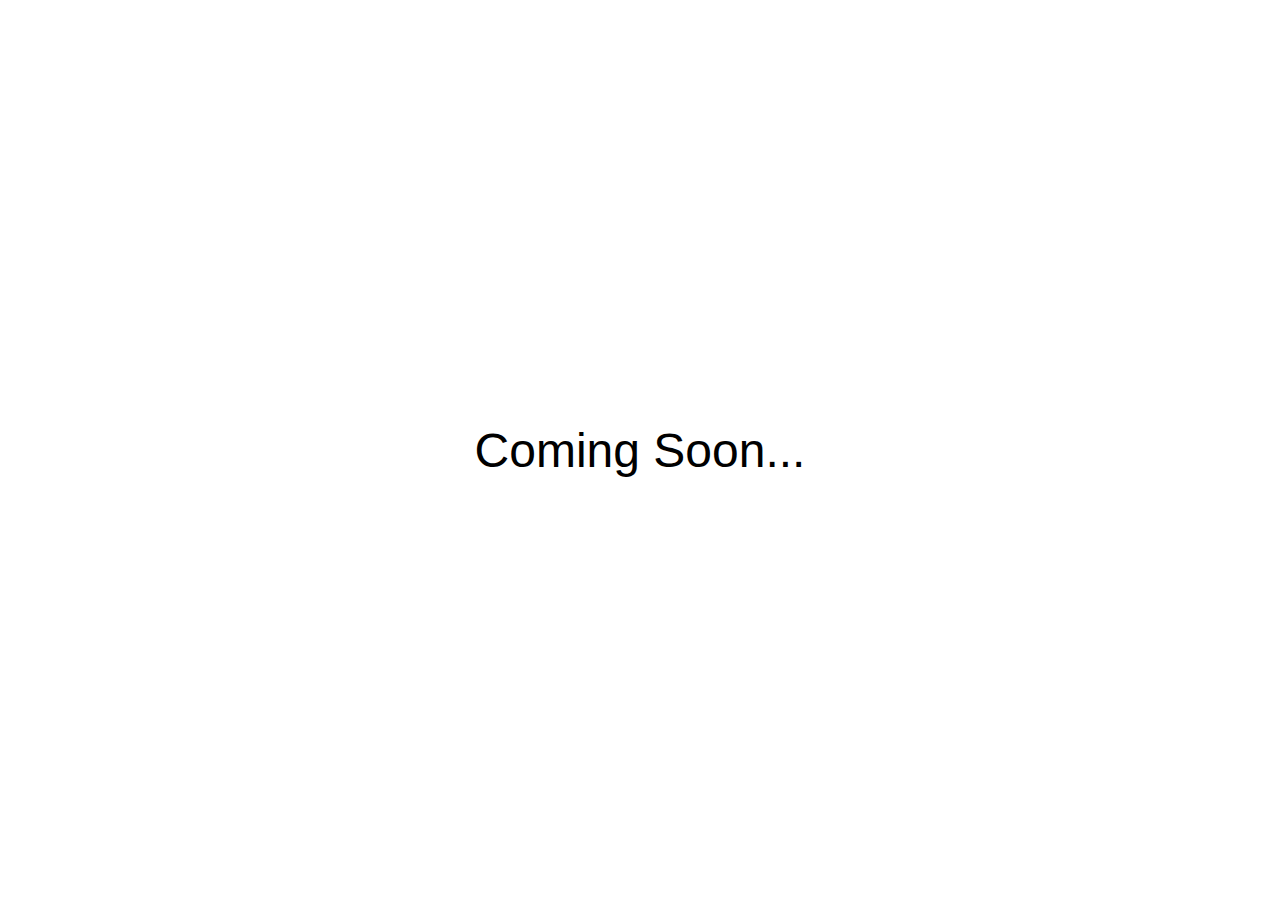
<file: breakfast.html>
<!DOCTYPE html>
<html lang="en">
<head>
    <meta charset="UTF-8">
    <meta http-equiv="X-UA-Compatible" content="IE=edge">
    <meta name="viewport" content="width=device-width, initial-scale=1.0">
    <title>Coming Soon</title>
    <style>
        /* Resetting margin and padding for all elements */
        body, html {
            margin: 0;
            padding: 0;
            height: 100%;
            display: flex;
            justify-content: center;
            align-items: center;
            background-color: #f8f8f8 /* Dark background color */
            color: #ffffff; /* White text color */
            font-family: Arial, sans-serif;
        }

        .coming-soon {
            font-size: 3em;
            text-align: center;
            animation: pulse 2s infinite;
        }

        @keyframes pulse {
            0% {
                transform: scale(1);
                opacity: 1;
            }
            50% {
                transform: scale(1.1);
                opacity: 0.7;
            }
            100% {
                transform: scale(1);
                opacity: 1;
            }
        }
    </style>
</head>
<body>
    <div class="coming-soon">
        Coming Soon...
    </div>
</body>
</html>
</file>
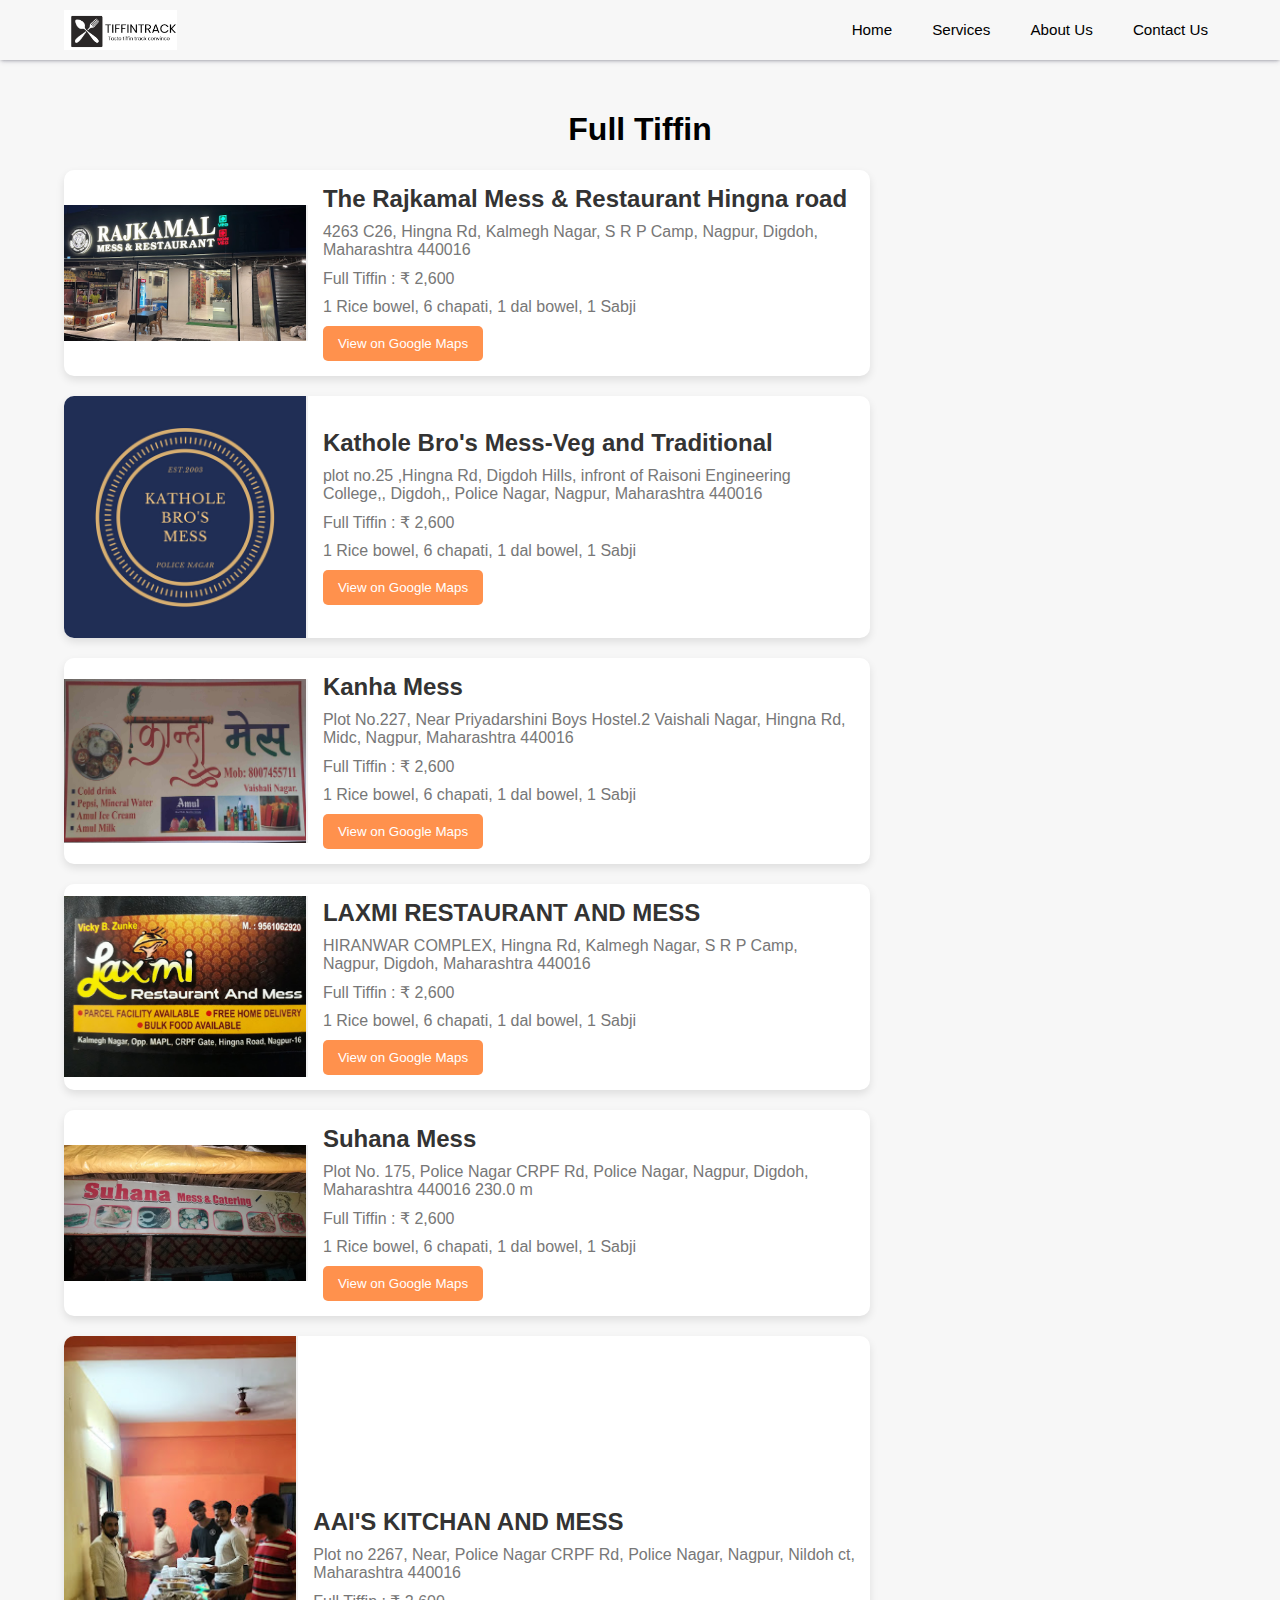
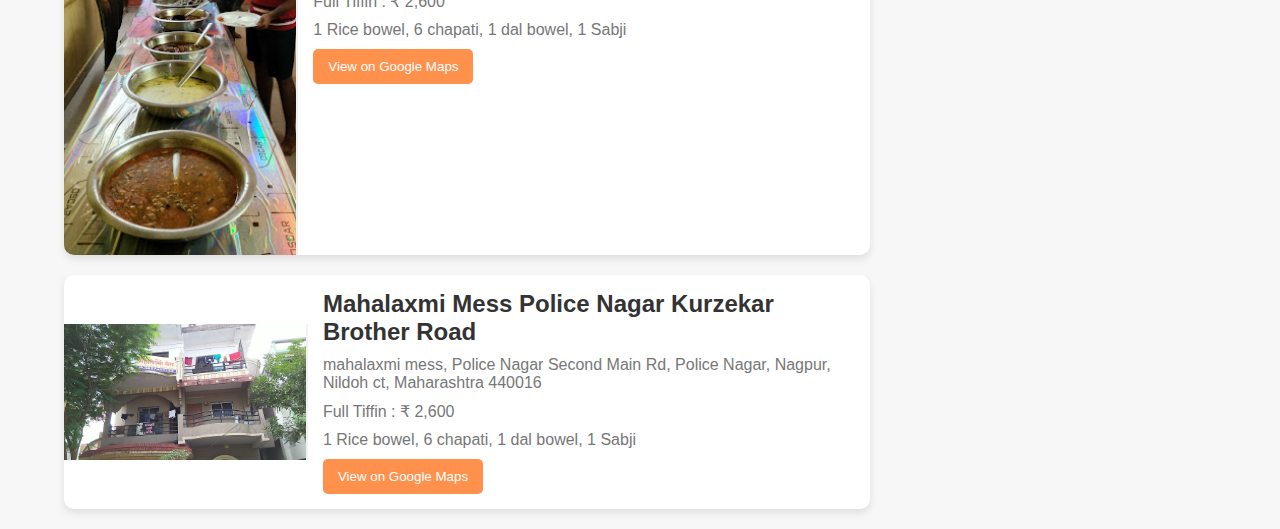
<file: card.html>
<!DOCTYPE html>
<html lang="en">
<head>
    <meta charset="UTF-8">
    <meta name="viewport" content="width=device-width, initial-scale=1.0">
    <title>Full - Tiffin Services</title>
    <link rel="stylesheet" href="card.css">
</head>
<body>
    <nav>
        <div class="logo">
          <img src="logo.png" alt="logo" />
          <!-- <h1>LOGO</h1> -->
        </div>
        <ul>
          <li>
            <a href="index.html">Home</a>
          </li>
          <li>
            <a href="index.html#cuisines">Services</a>
          </li>
          <li>
            <a href="index.html#about-us">About Us</a>
          </li>
          <li>
            <a href="index.html#contact-us">Contact Us</a>
          </li>
        </ul>
        <div class="hamburger">
          <span class="line"></span>
          <span class="line"></span>
          <span class="line"></span>
        </div>
      </nav>
      <div class="menubar">
        <ul>
          <li>
            <a href="index.html">Home</a>
          </li>
          <li>
            <a href="index.html#cuisines">Services</a>
          </li>
          <li>
            <a href="index.html#about-us">About Us</a>
          </li>
          <li>
            <a href="index.html#contact-us">Contact Us</a>
          </li>
        </ul>
      </div>
    <main>
    <div class="container">
        <h1>Full Tiffin</h1>
        <div id="card-container">
            <!-- Example of a horizontal card -->
            <div class="card">
                <img src="rajkamal.jpg" alt="Rajkamal Mess">
                <div class="card-content">
                    <h2>The Rajkamal Mess & Restaurant Hingna road</h2>
                    <p>4263 C26, Hingna Rd, Kalmegh Nagar, S R P Camp, Nagpur, Digdoh, Maharashtra 440016</p>
                    <p>Full Tiffin : ₹ 2,600</p>
                    <p>1 Rice bowel, 6 chapati, 1 dal bowel, 1 Sabji</p>
                    <a href="https://maps.app.goo.gl/TsTFcY6X8AsTwe2F9" >
                        <button class="location">View on Google Maps</button>
                    </a>
                    
                </div>
            </div>
            <div class="card">
                <img src="kathole.png" alt="Kathole Mess">
                <div class="card-content">
                    <h2>Kathole Bro's Mess-Veg and Traditional</h2>
                    <p> plot no.25 ,Hingna Rd, Digdoh Hills, infront of Raisoni Engineering College,, Digdoh,, Police Nagar, Nagpur, Maharashtra 440016</p>
                    <p>Full Tiffin : ₹ 2,600</p>
                    <p>1 Rice bowel, 6 chapati, 1 dal bowel, 1 Sabji</p>
                    <a href="https://maps.app.goo.gl/xLhPANeEmvsJpCgu7" >
                        <button class="location">View on Google Maps</button>
                    </a>
                    
                </div>
            </div>
            <div class="card">
                <img src="kanha1.jpg" alt="Kanha Mess">
                <div class="card-content">
                    <h2>Kanha Mess</h2>
                    <p>Plot No.227, Near Priyadarshini Boys Hostel.2 Vaishali Nagar, Hingna Rd, Midc, Nagpur, Maharashtra 440016</p>
                    <p>Full Tiffin : ₹ 2,600</p>
                    <p>1 Rice bowel, 6 chapati, 1 dal bowel, 1 Sabji</p>
                    
                    <a href="https://www.google.com/maps?q=23.0225,72.5714" >
                        <button class="location">View on Google Maps</button>
                    </a>
                </div>
            </div>
            <div class="card">
                <img src="lamxi.jpg" alt="LAXMI Mess">
                <div class="card-content">
                    <h2>LAXMI RESTAURANT AND MESS</h2>
                    <p> HIRANWAR COMPLEX, Hingna Rd, Kalmegh Nagar, S R P Camp, Nagpur, Digdoh, Maharashtra 440016</p>
                    <p>Full Tiffin : ₹ 2,600</p>
                    <p>1 Rice bowel, 6 chapati, 1 dal bowel, 1 Sabji</p>
                    <a href="https://www.google.com/maps?q=23.0225,72.5714" >
                        <button class="location">View on Google Maps</button>
                    </a>
                   
                    
                </div>
            </div>
            <div class="card">
                <img src="suhana.jpg" alt="suhana Mess">
                <div class="card-content">
                    <h2>Suhana Mess</h2>
                    <p>Plot No. 175, Police Nagar CRPF Rd, Police Nagar, Nagpur, Digdoh, Maharashtra 440016
                        230.0 m</p>
                        <p>Full Tiffin : ₹ 2,600</p>
                    <p>1 Rice bowel, 6 chapati, 1 dal bowel, 1 Sabji</p>
                    <a href="https://www.google.com/maps?q=23.0225,72.5714" >
                        <button class="location">View on Google Maps</button>
                    </a>
                    
                </div>
            </div>
            <div class="card">
                <img src="AAI'S.jpg" alt="Aai's Mess">
                <div class="card-content">
                    <h2>AAI'S KITCHAN AND MESS</h2>
                    <p>Plot no 2267, Near, Police Nagar CRPF Rd, Police Nagar, Nagpur, Nildoh ct, Maharashtra 440016</p>
                    <p>Full Tiffin : ₹ 2,600</p>
                    <p>1 Rice bowel, 6 chapati, 1 dal bowel, 1 Sabji</p>
                    <a href="https://www.google.com/maps?q=23.0225,72.5714" >
                        <button class="location">View on Google Maps</button>
                    </a>
                    
                </div>
            </div>
            <div class="card">
                <img src="mahalakshmi.jpg" alt="Dhokla">
                <div class="card-content">
                    <h2>Mahalaxmi Mess Police Nagar Kurzekar Brother Road</h2>
                    <p> mahalaxmi mess, Police Nagar Second Main Rd, Police Nagar, Nagpur, Nildoh ct, Maharashtra 440016</p>
                    <p>Full Tiffin : ₹ 2,600</p>
                    <p>1 Rice bowel, 6 chapati, 1 dal bowel, 1 Sabji</p>
                    <a href="https://maps.app.goo.gl/p1yUxKxEpUG1J6Jo6" >
                        <button class="location">View on Google Maps</button>
                    </a>
                </div>
            </div>

            <!-- Repeat card structure for other dishes -->
        </div>
    </div>
    <script src="card.js"></script>
</body>
</html>
</file>
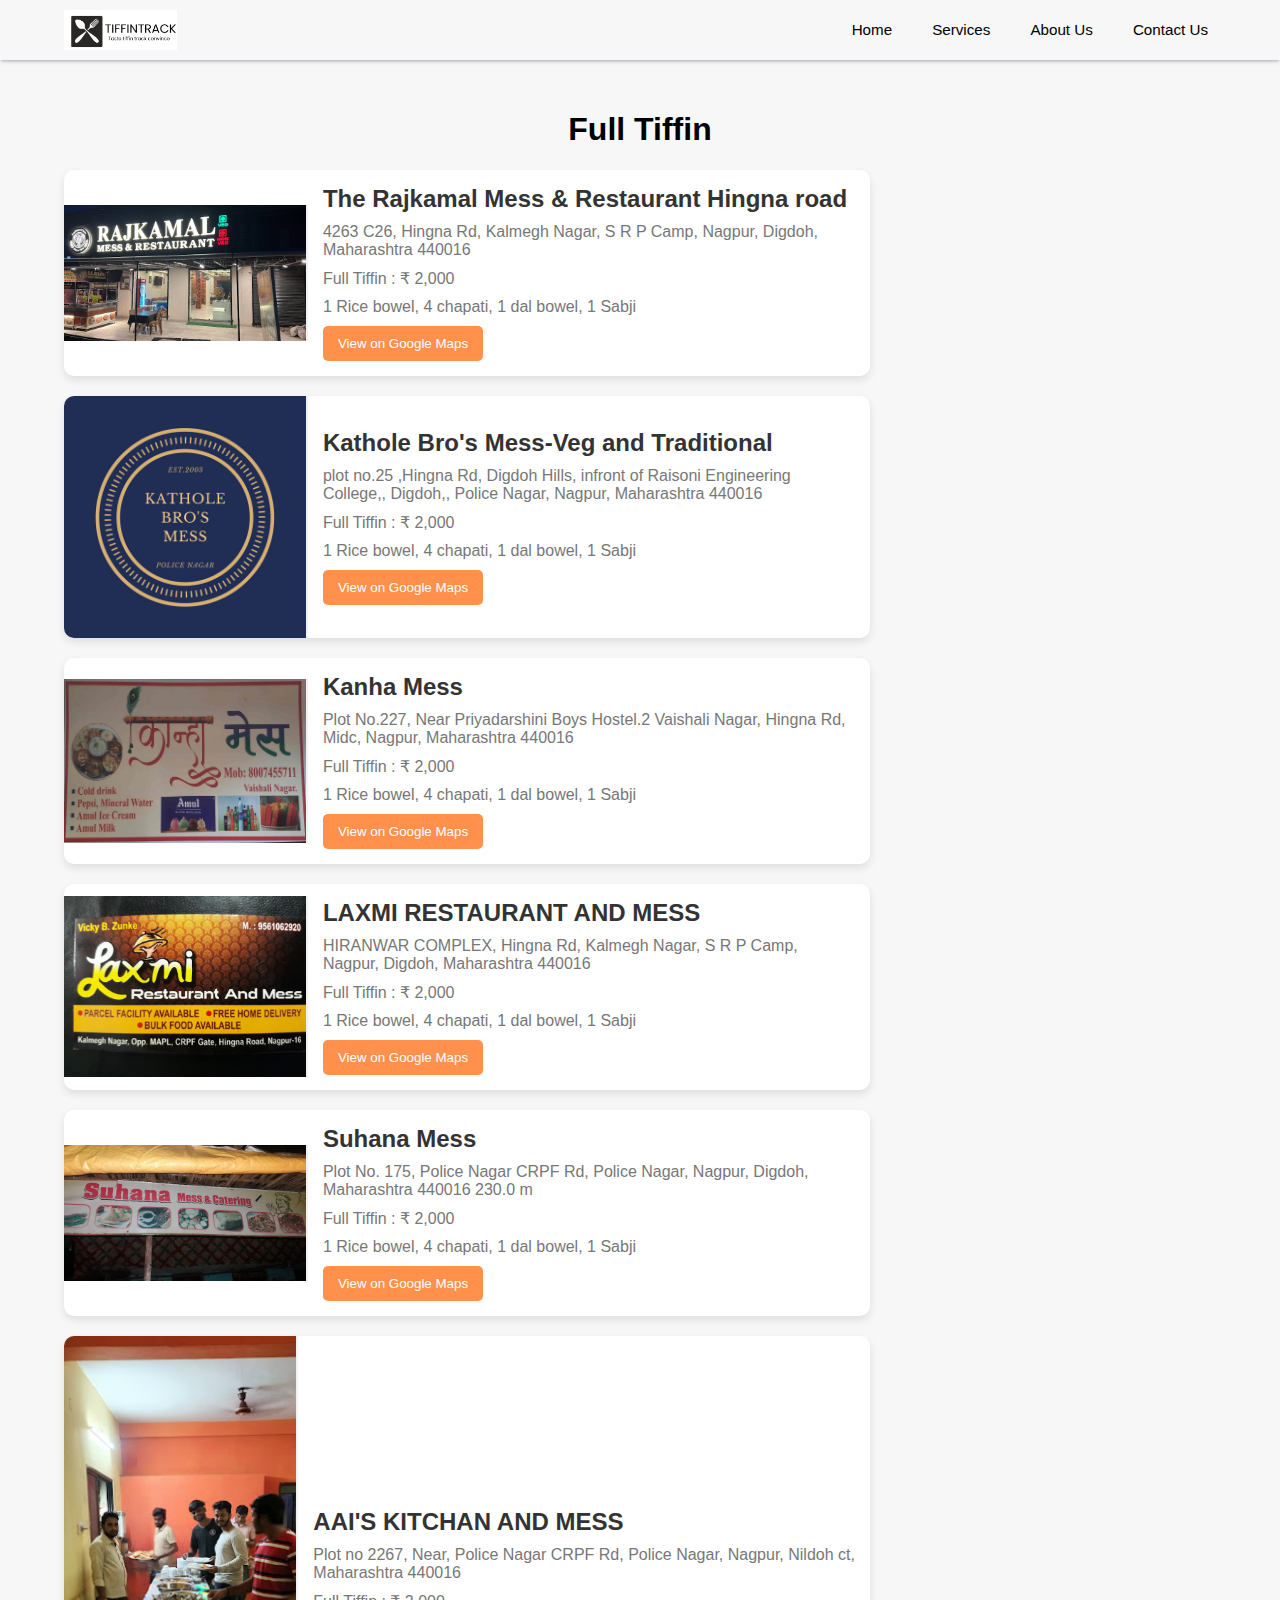
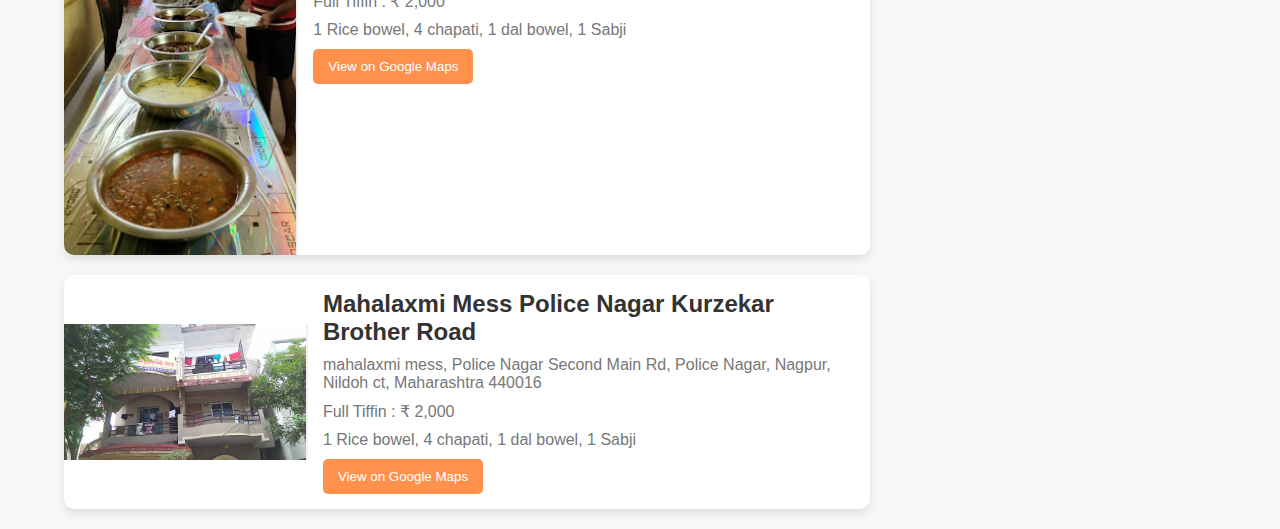
<file: half_tiffin.html>
<!DOCTYPE html>
<html lang="en">
<head>
    <meta charset="UTF-8">
    <meta name="viewport" content="width=device-width, initial-scale=1.0">
    <title>Full - Tiffin Services</title>
    <link rel="stylesheet" href="card.css">
</head>
<body>
    <nav>
        <div class="logo">
          <img src="logo.png" alt="logo" />
          <!-- <h1>LOGO</h1> -->
        </div>
        <ul>
          <li>
            <a href="index.html">Home</a>
          </li>
          <li>
            <a href="index.html#cuisines">Services</a>
          </li>
          <li>
            <a href="index.html#about-us">About Us</a>
          </li>
          <li>
            <a href="index.html#contact-us">Contact Us</a>
          </li>
        </ul>
        <div class="hamburger">
          <span class="line"></span>
          <span class="line"></span>
          <span class="line"></span>
        </div>
      </nav>
      <div class="menubar">
        <ul>
          <li>
            <a href="index.html">Home</a>
          </li>
          <li>
            <a href="index.html#cuisines">Services</a>
          </li>
          <li>
            <a href="index.html#about-us">About Us</a>
          </li>
          <li>
            <a href="index.html#contact-us">Contact Us</a>
          </li>
        </ul>
      </div>
    <main>
    <div class="container">
        <h1>Full Tiffin</h1>
        <div id="card-container">
            <!-- Example of a horizontal card -->
            <div class="card">
                <img src="rajkamal.jpg" alt="Rajkamal Mess">
                <div class="card-content">
                    <h2>The Rajkamal Mess & Restaurant Hingna road</h2>
                    <p>4263 C26, Hingna Rd, Kalmegh Nagar, S R P Camp, Nagpur, Digdoh, Maharashtra 440016</p>
                    <p>Full Tiffin : ₹ 2,000</p>
                    <p>1 Rice bowel, 4 chapati, 1 dal bowel, 1 Sabji</p>
                    <a href="https://maps.app.goo.gl/TsTFcY6X8AsTwe2F9" >
                        <button class="location">View on Google Maps</button>
                    </a>
                    
                </div>
            </div>
            <div class="card">
                <img src="kathole.png" alt="Kathole Mess">
                <div class="card-content">
                    <h2>Kathole Bro's Mess-Veg and Traditional</h2>
                    <p> plot no.25 ,Hingna Rd, Digdoh Hills, infront of Raisoni Engineering College,, Digdoh,, Police Nagar, Nagpur, Maharashtra 440016</p>
                    <p>Full Tiffin : ₹ 2,000</p>
                    <p>1 Rice bowel, 4 chapati, 1 dal bowel, 1 Sabji</p>
                    <a href="https://maps.app.goo.gl/xLhPANeEmvsJpCgu7" >
                        <button class="location">View on Google Maps</button>
                    </a>
                    
                </div>
            </div>
            <div class="card">
                <img src="kanha1.jpg" alt="Kanha Mess">
                <div class="card-content">
                    <h2>Kanha Mess</h2>
                    <p>Plot No.227, Near Priyadarshini Boys Hostel.2 Vaishali Nagar, Hingna Rd, Midc, Nagpur, Maharashtra 440016</p>
                    <p>Full Tiffin : ₹ 2,000</p>
                    <p>1 Rice bowel, 4 chapati, 1 dal bowel, 1 Sabji</p>
                    
                    <a href="https://www.google.com/maps?q=23.0225,72.5714" >
                        <button class="location">View on Google Maps</button>
                    </a>
                </div>
            </div>
            <div class="card">
                <img src="lamxi.jpg" alt="LAXMI Mess">
                <div class="card-content">
                    <h2>LAXMI RESTAURANT AND MESS</h2>
                    <p> HIRANWAR COMPLEX, Hingna Rd, Kalmegh Nagar, S R P Camp, Nagpur, Digdoh, Maharashtra 440016</p>
                    <p>Full Tiffin : ₹ 2,000</p>
                    <p>1 Rice bowel, 4 chapati, 1 dal bowel, 1 Sabji</p>
                    <a href="https://www.google.com/maps?q=23.0225,72.5714" >
                        <button class="location">View on Google Maps</button>
                    </a>
                   
                    
                </div>
            </div>
            <div class="card">
                <img src="suhana.jpg" alt="suhana Mess">
                <div class="card-content">
                    <h2>Suhana Mess</h2>
                    <p>Plot No. 175, Police Nagar CRPF Rd, Police Nagar, Nagpur, Digdoh, Maharashtra 440016
                        230.0 m</p>
                        <p>Full Tiffin : ₹ 2,000</p>
                    <p>1 Rice bowel, 4 chapati, 1 dal bowel, 1 Sabji</p>
                    <a href="https://www.google.com/maps?q=23.0225,72.5714" >
                        <button class="location">View on Google Maps</button>
                    </a>
                    
                </div>
            </div>
            <div class="card">
                <img src="AAI'S.jpg" alt="Aai's Mess">
                <div class="card-content">
                    <h2>AAI'S KITCHAN AND MESS</h2>
                    <p>Plot no 2267, Near, Police Nagar CRPF Rd, Police Nagar, Nagpur, Nildoh ct, Maharashtra 440016</p>
                    <p>Full Tiffin : ₹ 2,000</p>
                    <p>1 Rice bowel, 4 chapati, 1 dal bowel, 1 Sabji</p>
                    <a href="https://www.google.com/maps?q=23.0225,72.5714" >
                        <button class="location">View on Google Maps</button>
                    </a>
                    
                </div>
            </div>
            <div class="card">
                <img src="mahalakshmi.jpg" alt="Dhokla">
                <div class="card-content">
                    <h2>Mahalaxmi Mess Police Nagar Kurzekar Brother Road</h2>
                    <p> mahalaxmi mess, Police Nagar Second Main Rd, Police Nagar, Nagpur, Nildoh ct, Maharashtra 440016</p>
                    <p>Full Tiffin : ₹ 2,000</p>
                    <p>1 Rice bowel, 4 chapati, 1 dal bowel, 1 Sabji</p>
                    <a href="https://maps.app.goo.gl/p1yUxKxEpUG1J6Jo6" >
                        <button class="location">View on Google Maps</button>
                    </a>
                </div>
            </div>

            <!-- Repeat card structure for other dishes -->
        </div>
    </div>
    <script src="card.js"></script>
</body>
</html>
</file>
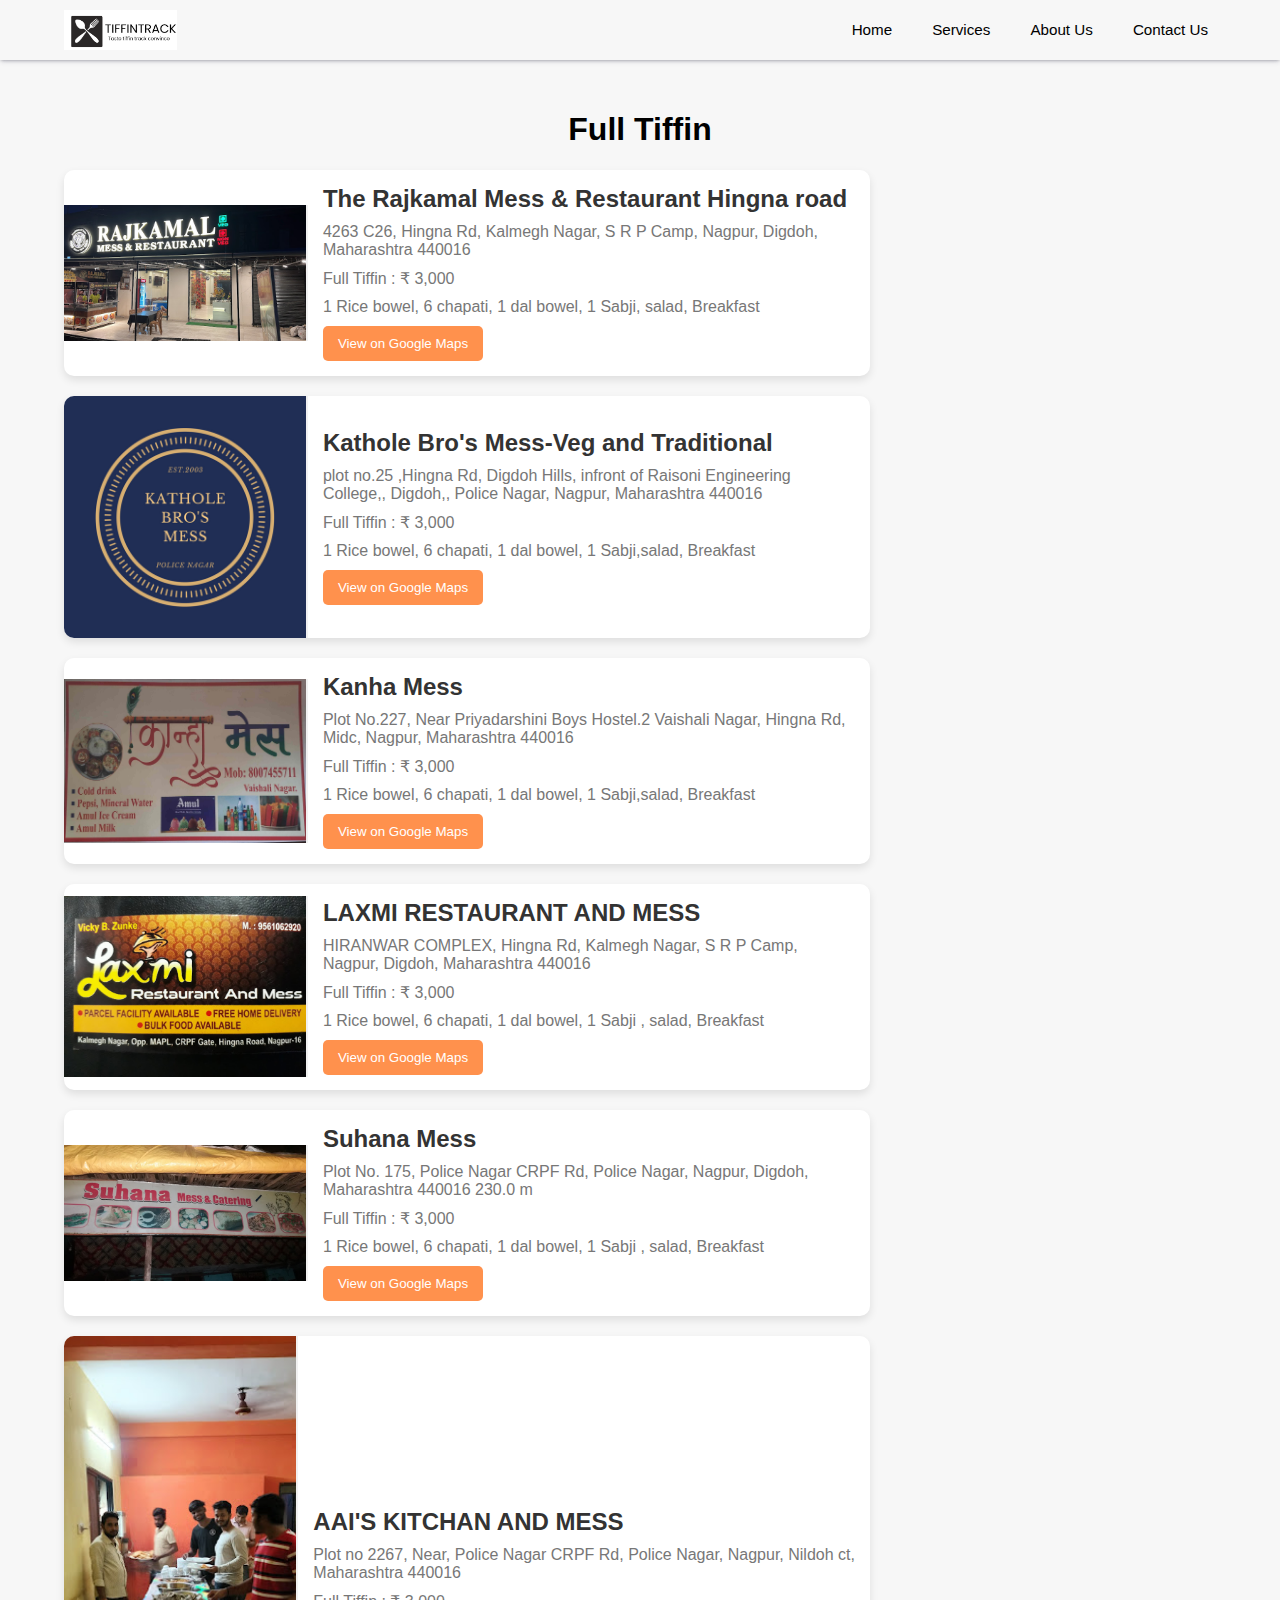
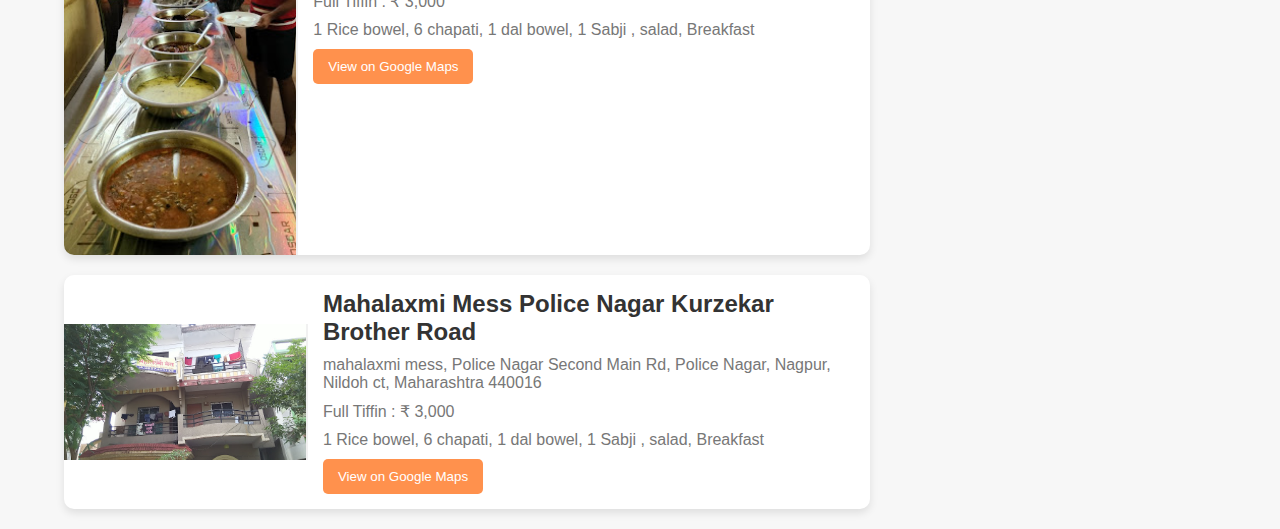
<file: premium_tiffin.html>
<!DOCTYPE html>
<html lang="en">
<head>
    <meta charset="UTF-8">
    <meta name="viewport" content="width=device-width, initial-scale=1.0">
    <title>Full - Tiffin Services</title>
    <link rel="stylesheet" href="card.css">
</head>
<body>
    <nav>
        <div class="logo">
          <img src="logo.png" alt="logo" />
          <!-- <h1>LOGO</h1> -->
        </div>
        <ul>
          <li>
            <a href="index.html">Home</a>
          </li>
          <li>
            <a href="index.html#cuisines">Services</a>
          </li>
          <li>
            <a href="index.html#about-us">About Us</a>
          </li>
          <li>
            <a href="index.html#contact-us">Contact Us</a>
          </li>
        </ul>
        <div class="hamburger">
          <span class="line"></span>
          <span class="line"></span>
          <span class="line"></span>
        </div>
      </nav>
      <div class="menubar">
        <ul>
          <li>
            <a href="index.html">Home</a>
          </li>
          <li>
            <a href="index.html#cuisines">Services</a>
          </li>
          <li>
            <a href="index.html#about-us">About Us</a>
          </li>
          <li>
            <a href="index.html#contact-us">Contact Us</a>
          </li>
        </ul>
      </div>
    <main>
    <div class="container">
        <h1>Full Tiffin</h1>
        <div id="card-container">
            <!-- Example of a horizontal card -->
            <div class="card">
                <img src="rajkamal.jpg" alt="Rajkamal Mess">
                <div class="card-content">
                    <h2>The Rajkamal Mess & Restaurant Hingna road</h2>
                    <p>4263 C26, Hingna Rd, Kalmegh Nagar, S R P Camp, Nagpur, Digdoh, Maharashtra 440016</p>
                    <p>Full Tiffin : ₹ 3,000</p>
                    <p>1 Rice bowel, 6 chapati, 1 dal bowel, 1 Sabji, salad, Breakfast</p>
                    <a href="https://maps.app.goo.gl/TsTFcY6X8AsTwe2F9" >
                        <button class="location">View on Google Maps</button>
                    </a>
                    
                </div>
            </div>
            <div class="card">
                <img src="kathole.png" alt="Kathole Mess">
                <div class="card-content">
                    <h2>Kathole Bro's Mess-Veg and Traditional</h2>
                    <p> plot no.25 ,Hingna Rd, Digdoh Hills, infront of Raisoni Engineering College,, Digdoh,, Police Nagar, Nagpur, Maharashtra 440016</p>
                    <p>Full Tiffin : ₹ 3,000</p>
                    <p>1 Rice bowel, 6 chapati, 1 dal bowel, 1 Sabji,salad, Breakfast</p>
                    <a href="https://maps.app.goo.gl/xLhPANeEmvsJpCgu7" >
                        <button class="location">View on Google Maps</button>
                    </a>
                    
                </div>
            </div>
            <div class="card">
                <img src="kanha1.jpg" alt="Kanha Mess">
                <div class="card-content">
                    <h2>Kanha Mess</h2>
                    <p>Plot No.227, Near Priyadarshini Boys Hostel.2 Vaishali Nagar, Hingna Rd, Midc, Nagpur, Maharashtra 440016</p>
                    <p>Full Tiffin : ₹ 3,000</p>
                    <p>1 Rice bowel, 6 chapati, 1 dal bowel, 1 Sabji,salad, Breakfast</p>
                    
                    <a href="https://www.google.com/maps?q=23.0225,72.5714" >
                        <button class="location">View on Google Maps</button>
                    </a>
                </div>
            </div>
            <div class="card">
                <img src="lamxi.jpg" alt="LAXMI Mess">
                <div class="card-content">
                    <h2>LAXMI RESTAURANT AND MESS</h2>
                    <p> HIRANWAR COMPLEX, Hingna Rd, Kalmegh Nagar, S R P Camp, Nagpur, Digdoh, Maharashtra 440016</p>
                    <p>Full Tiffin : ₹ 3,000</p>
                    <p>1 Rice bowel, 6 chapati, 1 dal bowel, 1 Sabji , salad, Breakfast</p>
                    <a href="https://www.google.com/maps?q=23.0225,72.5714" >
                        <button class="location">View on Google Maps</button>
                    </a>
                   
                    
                </div>
            </div>
            <div class="card">
                <img src="suhana.jpg" alt="suhana Mess">
                <div class="card-content">
                    <h2>Suhana Mess</h2>
                    <p>Plot No. 175, Police Nagar CRPF Rd, Police Nagar, Nagpur, Digdoh, Maharashtra 440016
                        230.0 m</p>
                        <p>Full Tiffin : ₹ 3,000</p>
                    <p>1 Rice bowel, 6 chapati, 1 dal bowel, 1 Sabji , salad, Breakfast</p>
                    <a href="https://www.google.com/maps?q=23.0225,72.5714" >
                        <button class="location">View on Google Maps</button>
                    </a>
                    
                </div>
            </div>
            <div class="card">
                <img src="AAI'S.jpg" alt="Aai's Mess">
                <div class="card-content">
                    <h2>AAI'S KITCHAN AND MESS</h2>
                    <p>Plot no 2267, Near, Police Nagar CRPF Rd, Police Nagar, Nagpur, Nildoh ct, Maharashtra 440016</p>
                    <p>Full Tiffin : ₹ 3,000</p>
                    <p>1 Rice bowel, 6 chapati, 1 dal bowel, 1 Sabji , salad, Breakfast</p>
                    <a href="https://www.google.com/maps?q=23.0225,72.5714" >
                        <button class="location">View on Google Maps</button>
                    </a>
                    
                </div>
            </div>
            <div class="card">
                <img src="mahalakshmi.jpg" alt="Dhokla">
                <div class="card-content">
                    <h2>Mahalaxmi Mess Police Nagar Kurzekar Brother Road</h2>
                    <p> mahalaxmi mess, Police Nagar Second Main Rd, Police Nagar, Nagpur, Nildoh ct, Maharashtra 440016</p>
                    <p>Full Tiffin : ₹ 3,000</p>
                    <p>1 Rice bowel, 6 chapati, 1 dal bowel, 1 Sabji , salad, Breakfast</p>
                    <a href="https://maps.app.goo.gl/p1yUxKxEpUG1J6Jo6" >
                        <button class="location">View on Google Maps</button>
                    </a>
                </div>
            </div>

            <!-- Repeat card structure for other dishes -->
        </div>
    </div>
    <script src="card.js"></script>
</body>
</html>
</file>
<file: card.css>
/* styles.css */
body {
    font-family: 'Arial', sans-serif;
    background-color: #f7f7f7;
    margin: 0;
    padding: 0;
}
nav {
    padding: 5px 5%;
    display: flex;
    justify-content: space-between;
    align-items: center;
    box-shadow: rgba(50, 50, 93, 0.25) 0px 2px 5px -1px,
      rgba(0, 0, 0, 0.3) 0px 1px 3px -1px;
    z-index: 1;
  }
  nav .logo {
    display: flex;
    align-items: center;
  }
  nav .logo img {
    height: 40px;
    width: auto;
    margin-right: 10px;
  }
  nav .logo h1 {
    font-size: 1.1rem;
    background: linear-gradient(to right, #b927fc 0%, #2c64fc 100%);
    -webkit-background-clip: text;
    background-clip: text;
    -webkit-text-fill-color: transparent;
  }
  
  nav ul {
    list-style: none;
    display: flex;
  }
  nav ul li {
    margin-left: 1.5rem;
  }
  nav ul li a {
    text-decoration: none;
    color: #000;
    font-size: 95%;
    font-weight: 400;
    padding: 4px 8px;
    border-radius: 5px;
  }
  
  nav ul li a:hover {
    background-color: #f5f5f5;
  }
  
  .hamburger {
    display: none;
    cursor: pointer;
  }
  
  .hamburger .line {
    width: 25px;
    height: 1px;
    background-color: #1f1f1f;
    display: block;
    margin: 7px auto;
    transition: all 0.3s ease-in-out;
  }
  .hamburger-active {
    transition: all 0.3s ease-in-out;
    transition-delay: 0.6s;
    transform: rotate(45deg);
  }
  
  .hamburger-active .line:nth-child(2) {
    width: 0px;
  }
  
  .hamburger-active .line:nth-child(1),
  .hamburger-active .line:nth-child(3) {
    transition-delay: 0.3s;
  }
  
  .hamburger-active .line:nth-child(1) {
    transform: translateY(12px);
  }
  
  .hamburger-active .line:nth-child(3) {
    transform: translateY(-5px) rotate(90deg);
  }
  
  .menubar {
    position: absolute;
    top: 0;
    left: -60%;
    display: flex;
    justify-content: center;
    align-items: flex-start;
    width: 60%;
    height: 100vh;
    padding: 20% 0;
    background: rgba(255, 255, 255);
    transition: all 0.5s ease-in;
    z-index: 2;
  }
  .active {
    left: 0;
    box-shadow: rgba(149, 157, 165, 0.2) 0px 8px 24px;
  }
  
  .menubar ul {
    padding: 0;
    list-style: none;
  }
  .menubar ul li {
    margin-bottom: 32px;
  }
  
  .menubar ul li a {
    text-decoration: none;
    color: #000;
    font-size: 95%;
    font-weight: 400;
    padding: 5px 10px;
    border-radius: 5px;
  }
  
  .menubar ul li a:hover {
    background-color: #f5f5f5;
  }
  @media screen and (max-width: 790px) {
    .hamburger {
      display: block;
    }
    nav ul {
      display: none;
    }
  }
  
  .login-signup a {
      margin: 0 10px;
      text-decoration: none;
      color: #333;
  }

.container {
    width: 90%;
    max-width: 1200px;
    margin: 0 auto;
    text-align: center;
    padding-top: 30px;
}

.card-container {
    display: flex;
    flex-direction: column;
    align-items: center;
}

.card {
    display: flex;
    flex-direction: row;
    align-items: center;
    background-color: white;
    border-radius: 10px;
    box-shadow: 0 4px 8px rgba(0, 0, 0, 0.1);
    margin: 20px 0;
    width: 70%;
    transition: transform 0.2s;
    overflow: hidden;
}

.card img {
    width: 30%;
    height: auto;
    border-right: 2px solid #f1f1f1;
}

.card-content {
    padding: 15px;
    text-align: left;
    width: 70%;
}

.card h2 {
    color: #333;
    font-size: 24px;
    margin: 0;
}

.card p {
    color: #777;
    font-size: 16px;
    margin: 10px 0;
}

.location {
    background-color: #ff914d;
    color: white;
    border: none;
    padding: 10px 15px;
    cursor: pointer;
    border-radius: 5px;
    transition: background-color 0.2s;
}

.add-to-cart:hover {
    background-color: #ff7b23;
}

.card:hover {
    transform: scale(1.02);
}

@media (max-width: 768px) {
    .card {
        flex-direction: column;
        width: 90%;
    }

    .card img {
        width: 100%;
        border-right: none;
        border-bottom: 2px solid #f1f1f1;
    }

    .card-content {
        width: 100%;
        text-align: center;
    }
}
</file>
